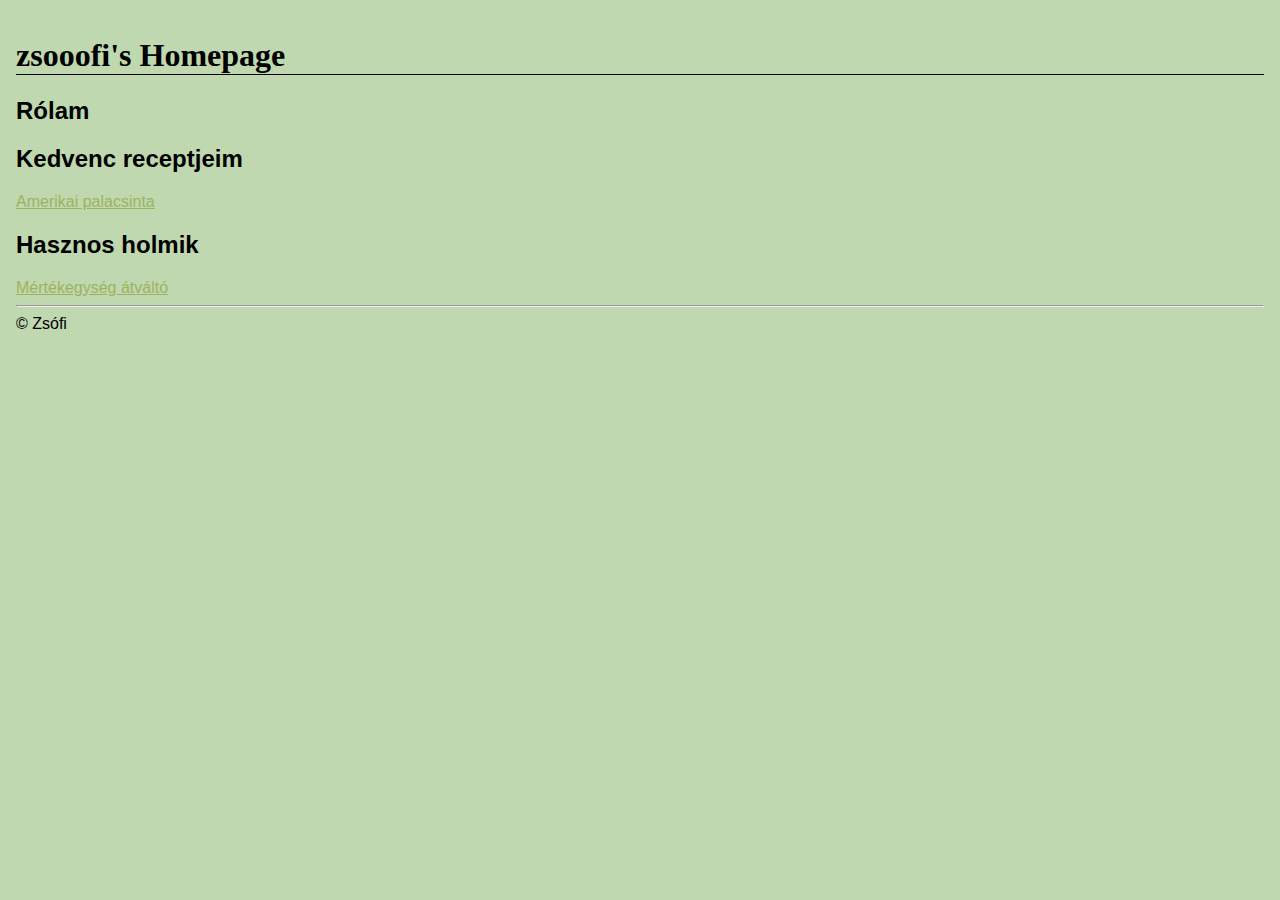
<file: index.html>
<!DOCTYPE html>
<html lang="en">
<head>
    <meta charset="UTF-8">
    <meta name="viewport" content="width=device-width, initial-scale=1.0">
   
    <link href="Style/Stylesheet.css" rel="stylesheet"/>
    <link rel="stylesheet" href="">

    <title>zsooofi's Homepage</title>
</head>
<body>
    <h1>zsooofi's Homepage</h1>
<h2>Rólam</h2>

<h2>Kedvenc receptjeim</h2>
<a href="amerikaipalacsinta.html">Amerikai palacsinta</a>

<h2>Hasznos holmik</h2>
<a href="kalkulatorok.html">Mértékegység átváltó</a>


<footer>
   
   <hr />
    &copy; Zsófi
</footer>

</body>
</html>
</file>
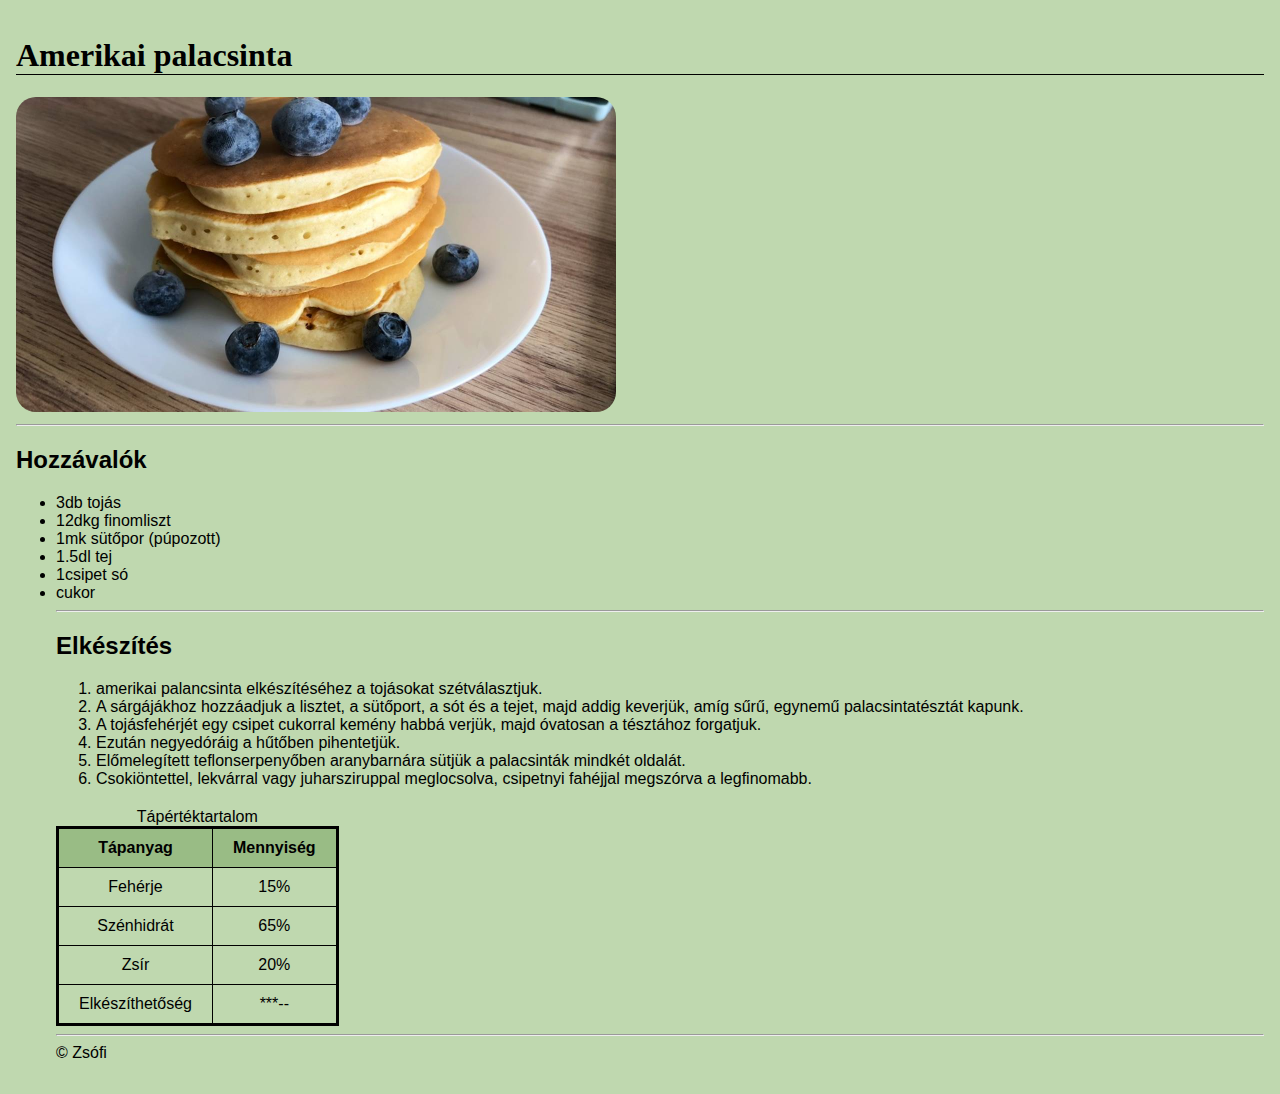
<file: amerikaipalacsinta.html>
<!DOCTYPE html>
<html lang="hu-HU">
<head>
    <meta charset="utf-8" />
    <meta name="viewport" content="width=device-width", inital-scale="1.0">
   
   
    <link href="Style/Stylesheet.css" rel="Stylesheet"/>


    <title> Amerikai palacsinta </title>
</head>
<body>
    <h1> Amerikai palacsinta </h1>

    <img class="image"
        src="images/palacsinta.jpg"
        alt="Palacsinta áfonyával"
        width="600"
    />

<hr class="hr_divider"/>

     <h2>Hozzávalók</h2>
        <ul>
            <li>3db tojás</li>
            <li>12dkg finomliszt</li>
            <li>1mk sütőpor (púpozott)</li>
            <li> 1.5dl tej</li>
            <li>1csipet só</li>
            <li>cukor</li>
        
<hr class="hr_divider"/>
        
     <h2>Elkészítés</h2>

        <ol>
            <li> amerikai palancsinta elkészítéséhez a tojásokat szétválasztjuk.</li>

            <li> A sárgájákhoz hozzáadjuk a lisztet, a sütőport, a sót és a tejet, majd addig keverjük, amíg sűrű, egynemű palacsintatésztát kapunk.</li>
            <li>  A tojásfehérjét egy csipet cukorral kemény habbá verjük, majd óvatosan a tésztához forgatjuk. </li>
            <li>  Ezután negyedóráig a hűtőben pihentetjük.</li>
            <li> Előmelegített teflonserpenyőben aranybarnára sütjük a palacsinták mindkét oldalát.</li>
            <li> Csokiöntettel, lekvárral vagy juharsziruppal meglocsolva, csipetnyi fahéjjal megszórva a legfinomabb.    </li>
        </ol>

    <!-- 
        Ez egy HTML kommment.
    -->

    
</body>

<div class="padding-top">
    <table class="table_nutrition">
        <caption>
             Tápértéktartalom
        </caption>
        <tr>
            <th>Tápanyag</th>
            <th>Mennyiség</th>
        </tr>
        <tr>
            <td>Fehérje</td>
            <td>15%</td>
        </tr>
        <tr>
            <td>Szénhidrát</td>
            <td>65%</td>
        </tr>
        <tr>
            <td>Zsír</td>
            <td>20%</td>
        </tr>
        <tr>
            <td>
                Elkészíthetőség
            </td>
            <td>
                ***--
            </td>
        </tr>
    </table>
</div>

<footer>
   
    <hr />
     &copy; Zsófi
 </footer>

</html>
</file>
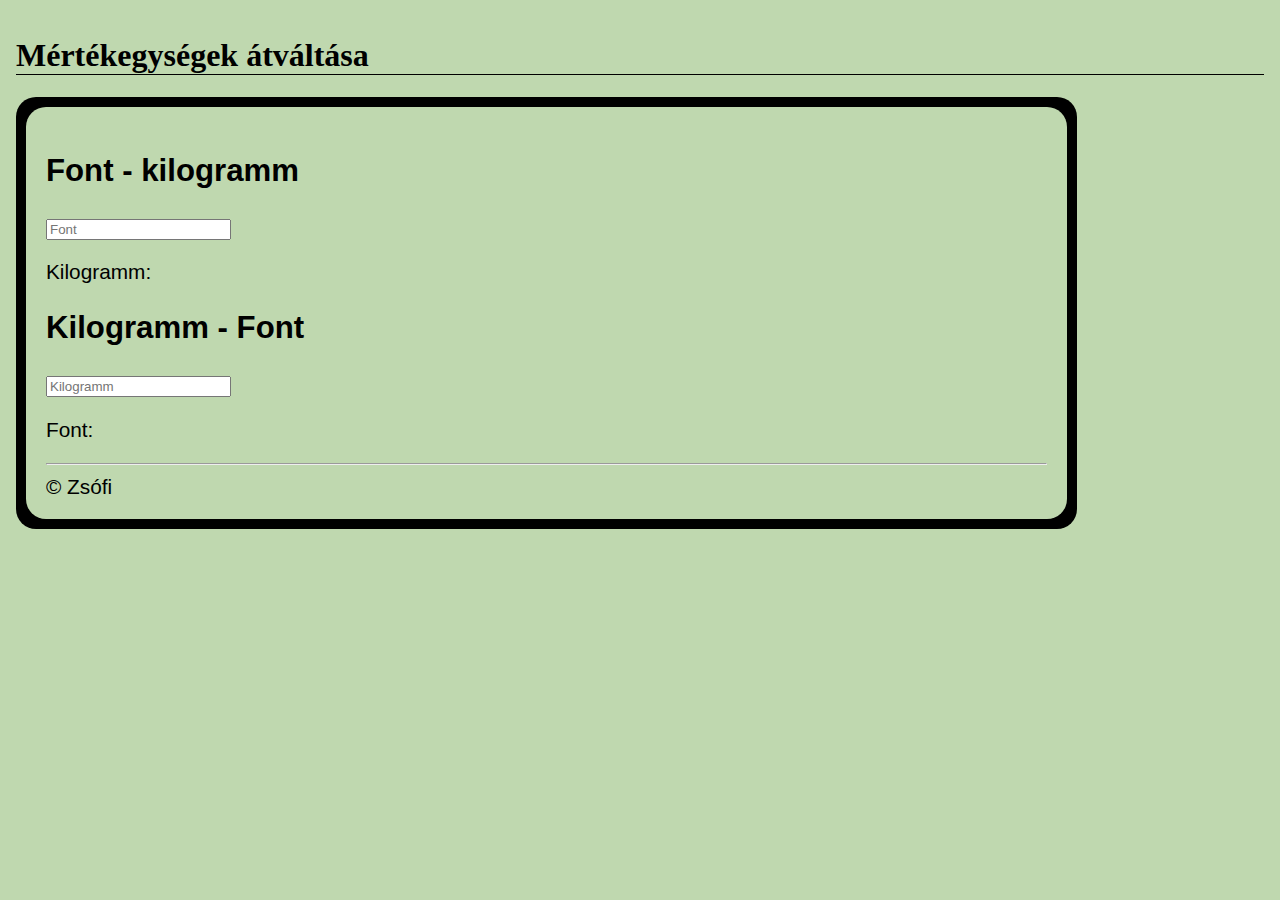
<file: kalkulatorok.html>
<!DOCTYPE html>
<html lang="hu-HU">

<head>
    <meta charset="utf-8"/>
    <meta name="viewport" content="width=device-width", initial-scale="1.0"/>
    <link href="Style/Stylesheet.css" rel="Stylesheet"/>
 

    <title>Mértékegység átváltás</title>
</head>

<body>
    <script src="JavaScript/kalkulator.js"></script>

    <h1>Mértékegységek átváltása</h1>

    <div class="flex-container">
        <div>

    <h2>Font - kilogramm</h2>

   <p>
    <input id="inputFont" type="number" placeholder="Font"
    oninput="fontKilogrammKonverter(this.value)" onchange="fontKilogrammKonverter(this.value)"/>
   </p>
   <p>
    Kilogramm: <span id="outputKilogramm"></span>
   </p>
  
   <h2>Kilogramm - Font</h2>

   <p>
    <input id="inputFont" type="number" placeholder="Kilogramm"
    oninput="kilogrammFontkonverter(this.value)" onchange="kilogrammFontKonverter(this.value)"/>
   </p>
   <p>
    Font: <span id="outputFont"></span>
   </p>
    <footer>
   
        <hr />
         &copy; Zsófi
     </footer>

</body>
</html>
</file>
<file: Style/Stylesheet.css>
body {
    background-color: #BFD8AF;
    color: #000;
    font-family: Arial, Helvetica, sans-serif;
    padding: 1em;
    margin: 0;
    }

h1 {
    color: #000;
    font-size: 2em;
    font-family: Georgia, 'Times New Roman', Times, serif;
    border-bottom: 1px solid #000;
    }

h2 {
    font-size: 1.5em;
    color: #000000
}
.image {
    border-radius: 20px;
}

a:link,
a:visited {
    color: #9EB25D;
}

a:hover {
    text-decoration: none;
}

.table_nutrition {
    border: 3px solid;
    color:#000;
    border-collapse: collapse;
    font-size: 1rem;
}
td, th {
    border: 1px solid rgb(0,0,0);
    padding: 10px 20px;
  }
  th {
    background-color: #99BC85;
  }
  
  td {
    text-align: center;
  }

  .padding-top {
    padding-top: 20px;
  }

  .flex-container {
    display: flex;
    flex-direction: column;
    background-color: rgb(0, 0, 0);
    width: 85%;
    border-radius: 20px;
  }

  .flex-container > div {
    background-color: #BFD8AF;
    margin: 10px;
    padding: 20px;
    column-gap: 15px;
    font-size: 1.3rem;
    border-radius: 20px;
  }
</file>
